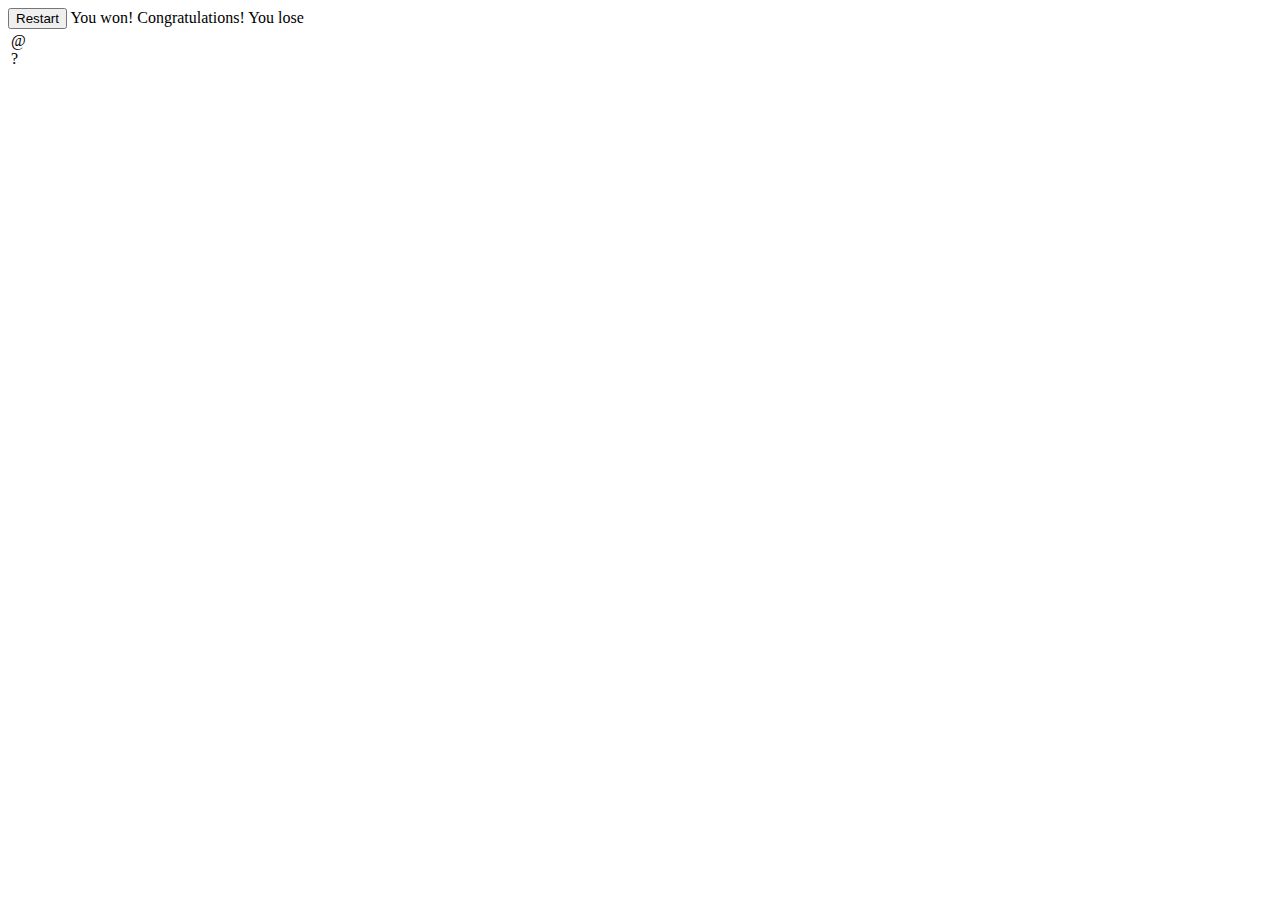
<file: src/main/resources/templates/minesweeper.html>
<?import org.teavm.flavour.minesweeper.Util?>
<?import org.teavm.flavour.minesweeper.CellState?>
<?import org.teavm.flavour.minesweeper.GameState?>
<div>
  <button event:click="restart()">Restart</button>
  <std:if condition="state == GameState.WON">
    You won! Congratulations!
  </std:if>
  <std:if condition="state == GameState.LOST">
    You lose
  </std:if>
</div>
<table attr:class="'game-field' + (state == GameState.WON ? ' game-won' : state == GameState.LOST ? ' game-lost' : '')">
  <tbody>
    <std:foreach var="i" in="Util.range(0, rows)">
      <tr class="game-row">
        <std:foreach var="j" in="Util.range(0, columns)">
          <std:with var="cell" value="cellAt(i, j)">
            <td class="game-cell-container" event:click="open(i, j)">
              <std:if condition="cell.state == CellState.OPEN">
                <div class="game-cell-open">
                  <html:text value="cell.minesAround > 0 ? String.valueOf(cell.minesAround) : ''"/>
                </div>
              </std:if>
              <std:if condition="cell.state == CellState.UNKNOWN">
                <div class="game-cell-unknown"></div>
              </std:if>
              <std:if condition="cell.state == CellState.MINE">
                <div attr:class="'game-cell-mine'">@</div>
              </std:if>
              <std:if condition="cell.state == CellState.FLAG">
                <div class="game-cell-flag">?</div>
              </std:if>
            </td>
          </std:with>
        </std:foreach>
      </tr>
    </std:foreach>
  </tbody>
</table>
</file>
